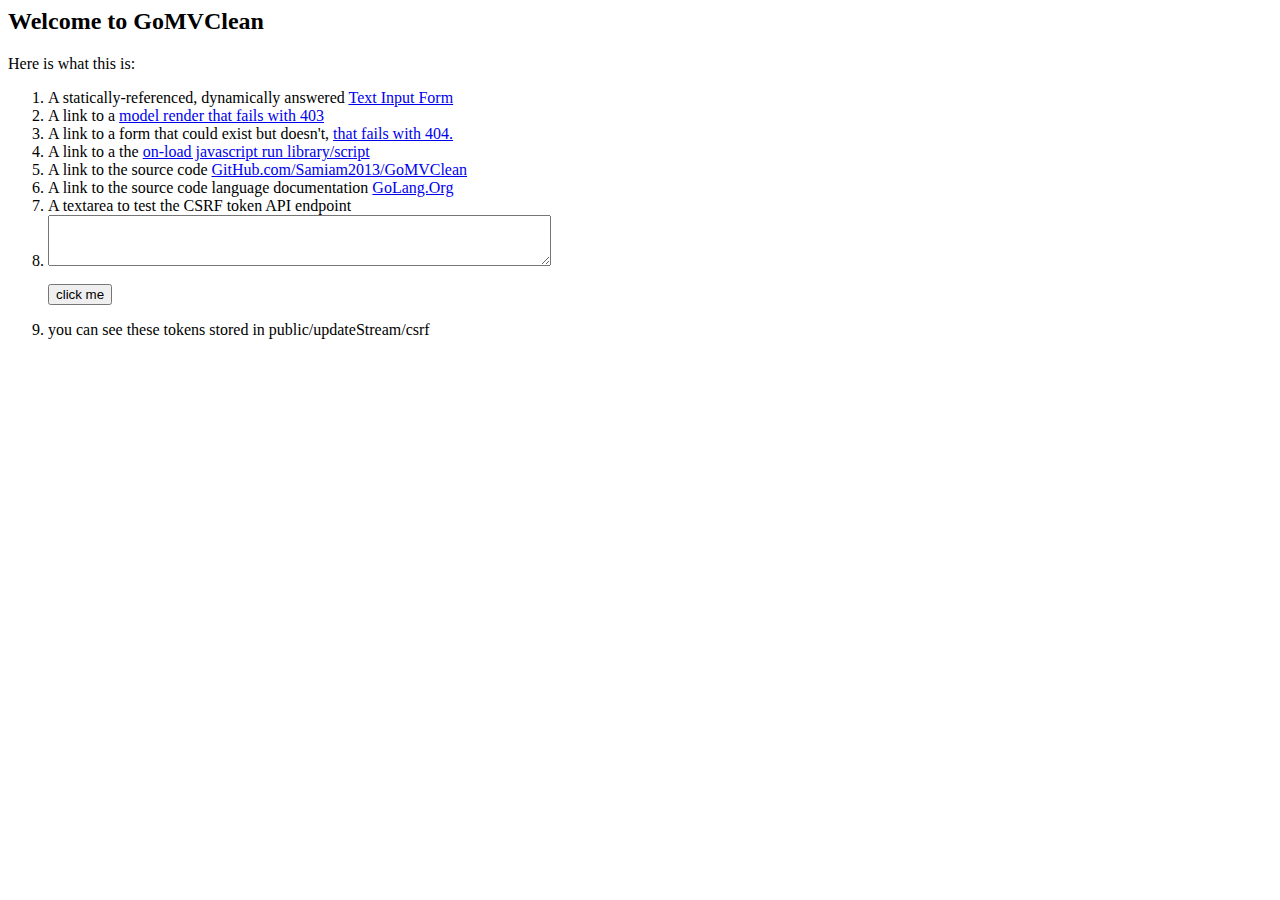
<file: static/index.html>
<!-- the header should end here -->
  <body>
    <div id="bodyWrapper">
      <h2>Welcome to GoMVClean</h2>
        Here is what this is:
      <ol>
        <li>
          <div>
            A statically-referenced, dynamically answered
            <a href="/static/inputForm.html">
                 Text Input Form</a>
          </div>
        </li>
        <li>
          <div>
            A link to a
            <a href="/model/public/notInSchema">
              model render that fails with 403</a>
          </div>
        </li>
        <li>
          <div>
            A link to a form that could exist but doesn't,
            <a href="/static/inputForm2">
              that fails with 404.</a>
          </div>
        </li>
        <li>
          <div>
            A link to a the
            <a href="/js/runOnLoad.js">
                on-load javascript run library/script
            </a>
          </div>
        </li>
        <li>
          <div>
            A link to the source code
            <a href="https://github.com/samiam2013/GoMVClean" target="_blank">
              GitHub.com/Samiam2013/GoMVClean</a>
          </div>
        </li>
        <li>
          <div>
            A link to the source code language documentation
            <a href="https://golang.org" target="_blank">
              GoLang.Org</a>
          </div>
        </li>
        <li>
          <div>
          A textarea to test the CSRF token API endpoint
          </div>
        </li>
        <li>
          <div>
            <form name="textForm">
              <textarea id="csrfTag" name="textArea" cols="60" rows="3"></textarea>
              <br /><br />
              <input type="button" value="click me" onclick="LoadCSRF()" />
            </form>
          </div>
        </li>
        <li>
          <div>
            you can see these tokens stored in public/updateStream/csrf
          </div>
        </li>
      </ol>
    </div>
  </body>
<!-- the footer should start here -->
</file>
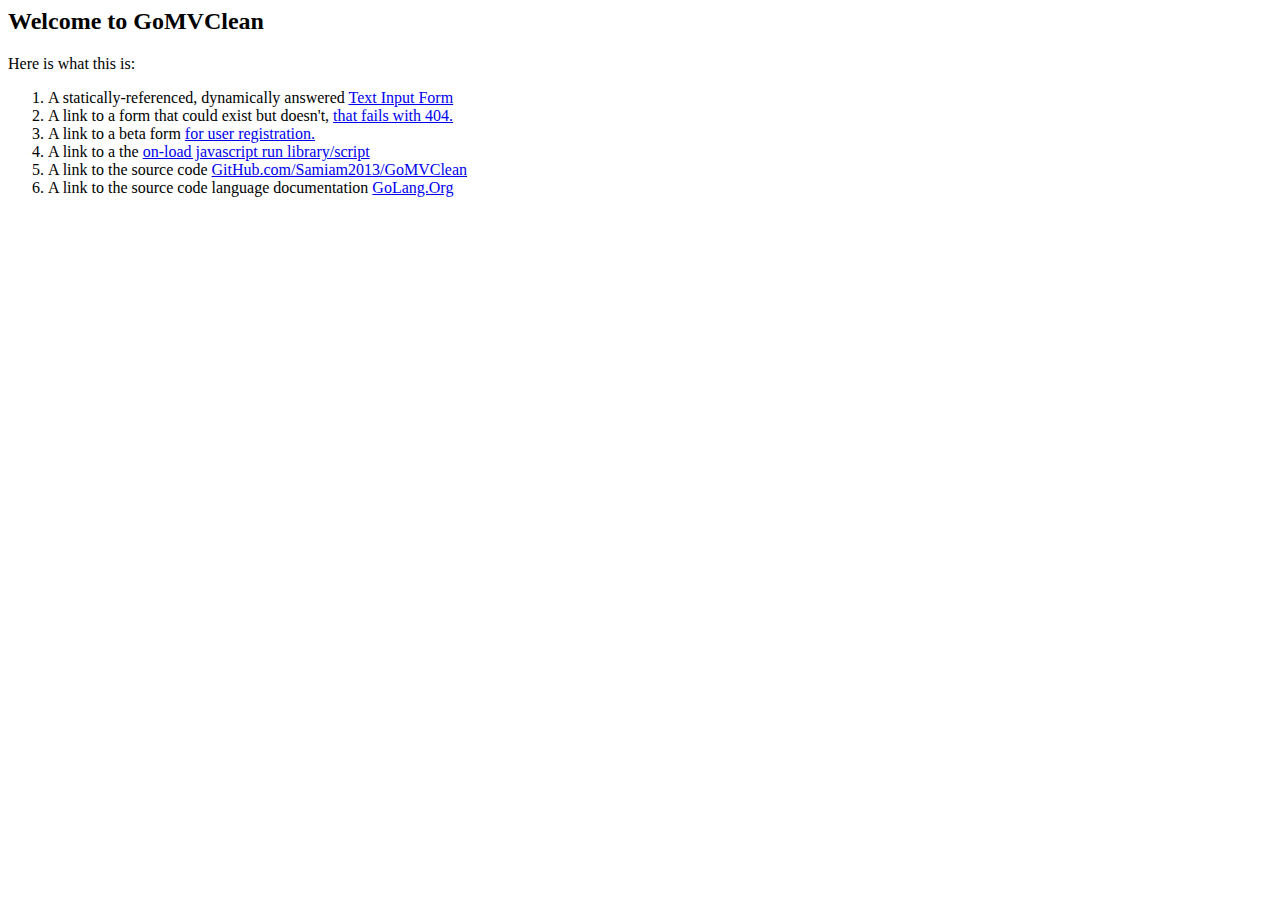
<file: view/index.html>
<!-- the header should end here -->
  <body>
    <div id="bodyWrapper">
      <h2>Welcome to GoMVClean</h2>
        Here is what this is:
      <ol>
        <li>
          <div>
            A statically-referenced, dynamically answered
            <a href="/view/inputForm.html">
                 Text Input Form</a>
          </div>
        </li>
        <li>
          <div>
            A link to a form that could exist but doesn't,
            <a href="/view/inputForm2.html">
              that fails with 404.</a>
          </div>
        </li>
        <li>
          <div>
            A link to a beta form
            <a href="/view/registerUser.html">
              for user registration.</a>
          </div>
        </li>
        <li>
          <div>
            A link to a the
            <a href="/js/runOnLoad.js">
                on-load javascript run library/script
            </a>
          </div>
        </li>
        <li>
          <div>
            A link to the source code
            <a href="https://github.com/samiam2013/GoMVClean" target="_blank">
              GitHub.com/Samiam2013/GoMVClean</a>
          </div>
        </li>
        <li>
          <div>
            A link to the source code language documentation
            <a href="https://golang.org" target="_blank">
              GoLang.Org</a>
          </div>
        </li>
      </ol>
    </div>
  </body>
<!-- the footer should start here -->
</file>
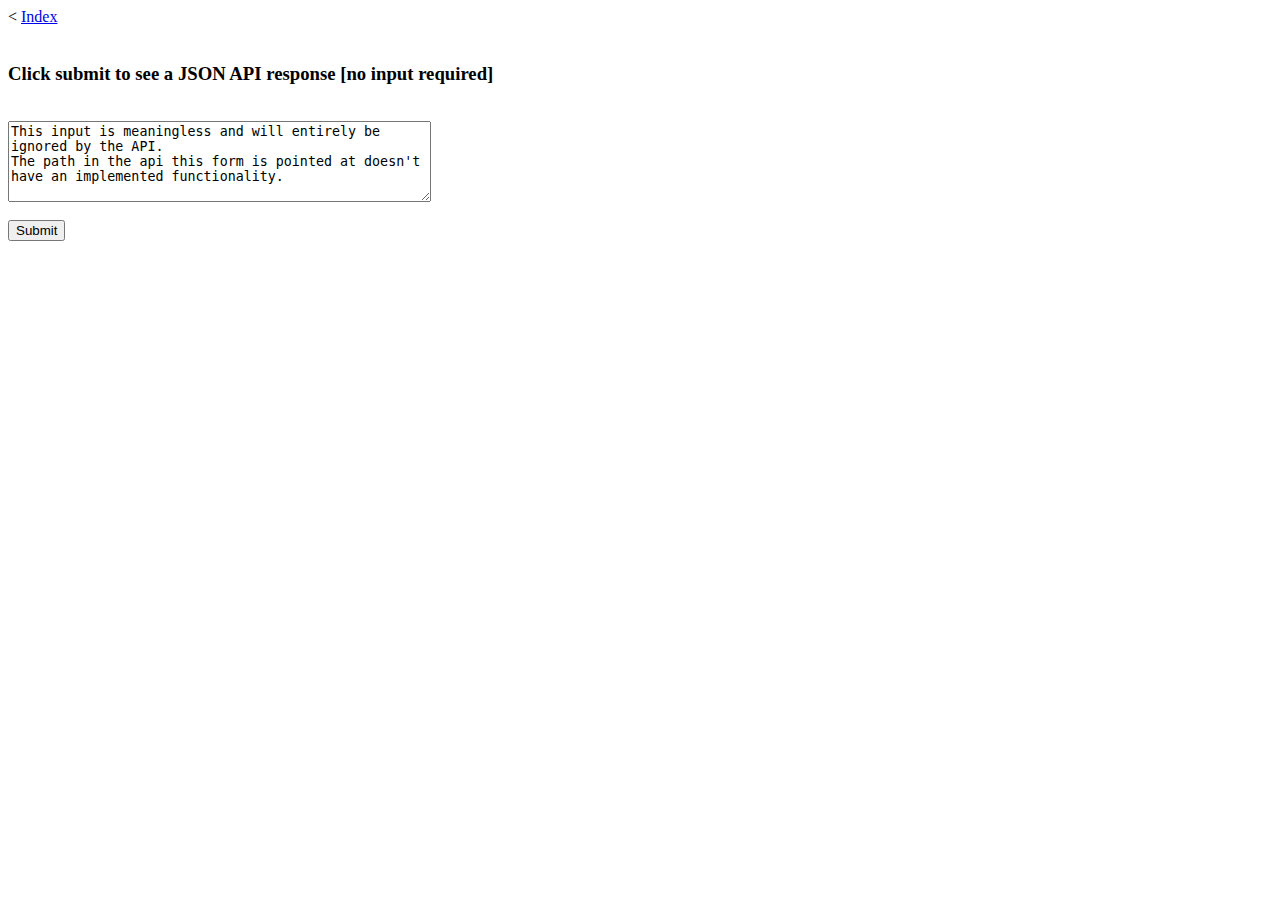
<file: static/inputForm.html>
<!-- the header should end here -->
<body>
  <div id="bodyWrapper">

    &lt  <a href="/">Index</a>
    <br />
    <br />

    <h3>Click submit to see a JSON API response [no input required]</h3>

    <form name="textForm" method="POST" action="/api/testPost">
      <br />
<textarea name="textArea" cols="50" rows="5">
This input is meaningless and will entirely be ignored by the API.
The path in the api this form is pointed at doesn't have an implemented functionality.
</textarea>
      <br />
      <br />
      <input type="submit" value="Submit"></input>
    </form>

  </div>
</body>
<!-- the footer should start here -->
</file>
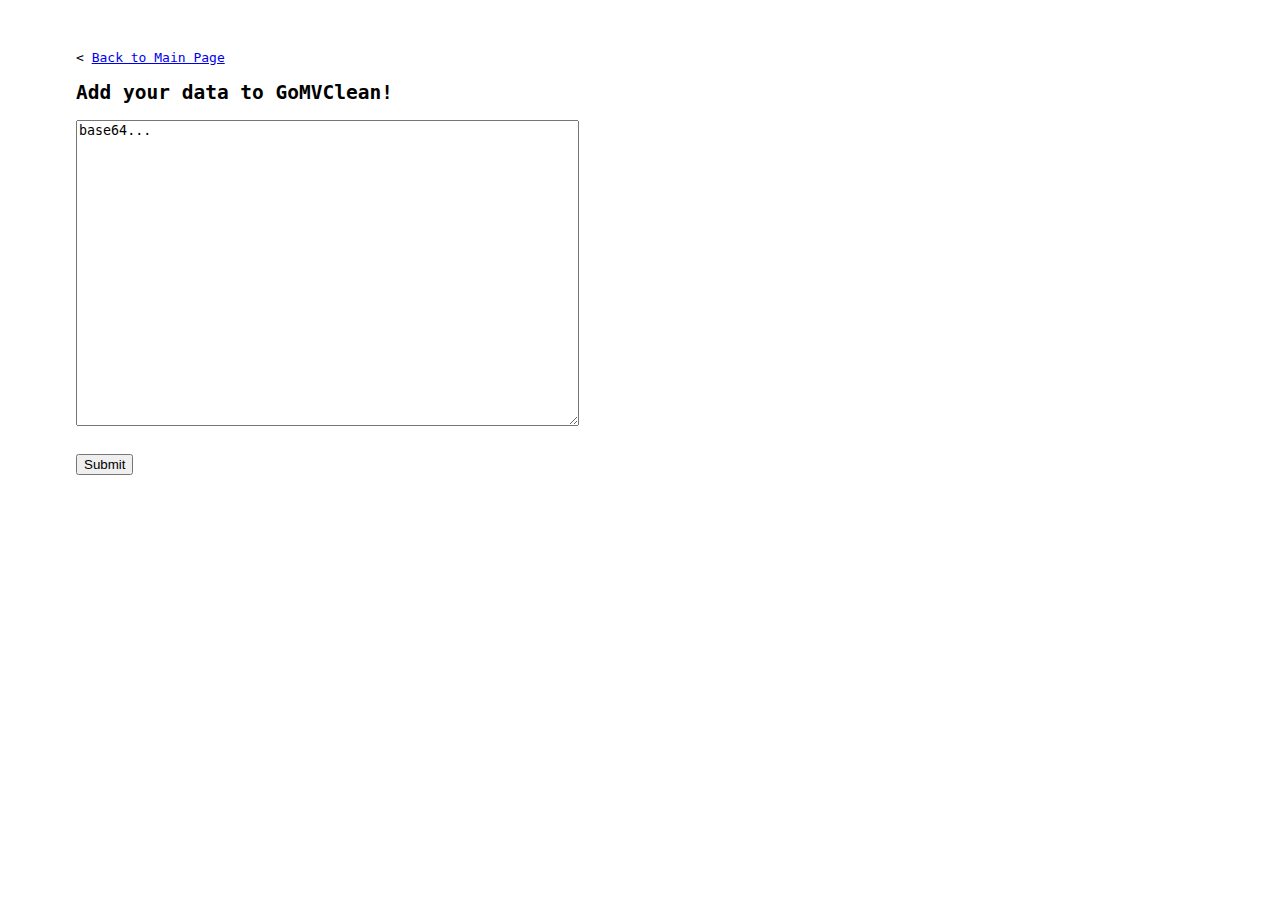
<file: static/inPutForm.html>
<html>
<head>
  <title>View: Input Form</title>
</head>
<body>
  <div id="bodyWrapper" style=" 
                          margin-left: 68px;
                          margin-top: 50px;
                          font-family: monospace;">
    &lt  <a href="/">Back to Main Page</a><br />
    <h2>Add your data to GoMVClean!</h2>
      <form name="textForm" method="POST" action="https://localhost:443/api/testPost">
          <p>
            <textarea name="textArea" cols="60" rows="20">base64...</textarea>
          </p>
        <br />
        <input type="submit" value="Submit"></input>
      </form>
    </div>
  </body>
</html>
</file>
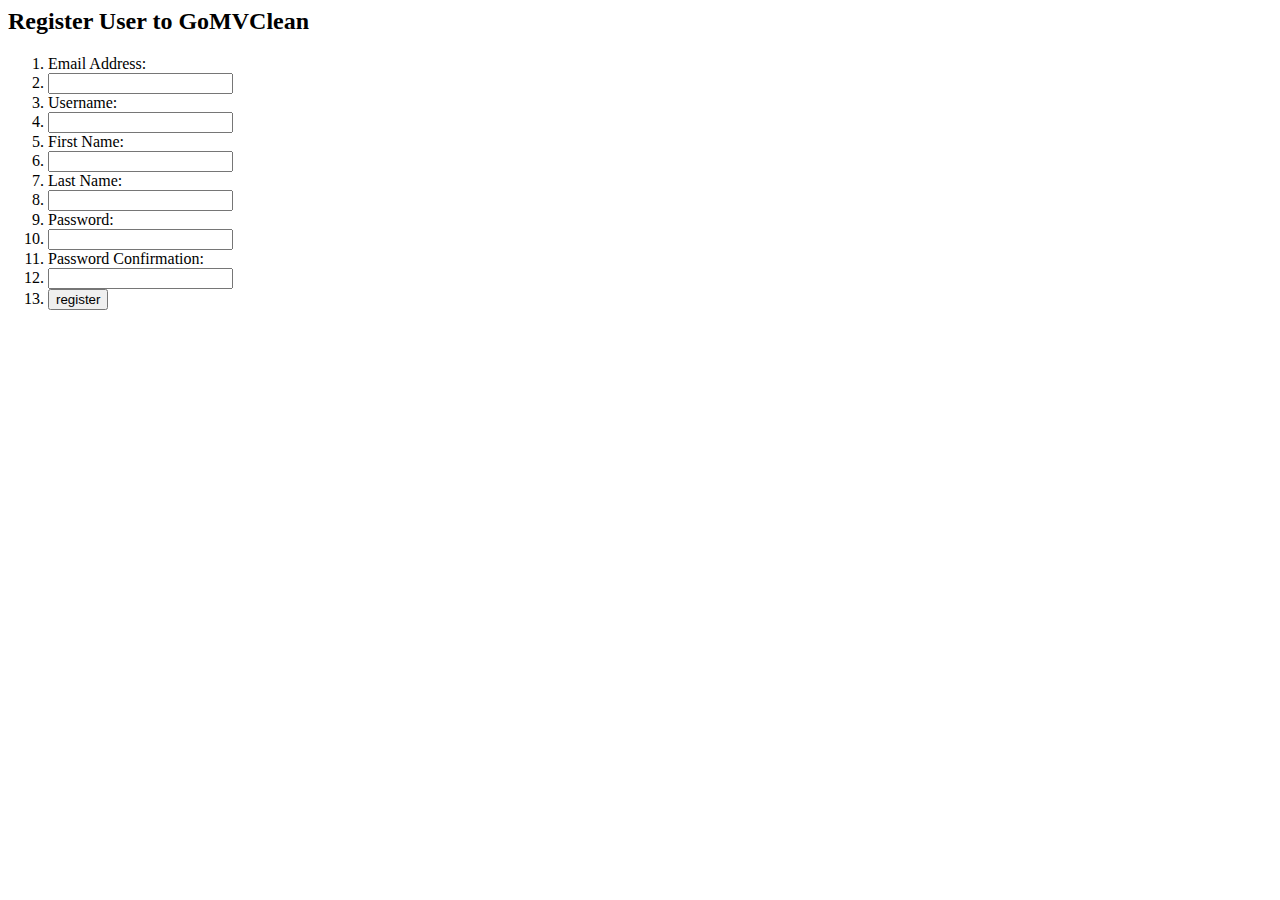
<file: view/registerUser.html>
<body onload="regFormLoad()">
<script>
function regFormLoad(){
  document.getElementById('noJavascript').remove();
  LoadCSRF('/api/registerUser','csrfInput');
}
</script>
  <div id="bodyWrapper">
    <h2>Register User to GoMVClean</h2>
    <h4 id="noJavascript">[Javascript disabled. JS is required on this page for security purposes.]</h4>
    <ol>
      <form id="registerUser" method="POST" action="/api/registerUser">
        <li>
          <div>
            Email Address:
          </div>
        </li>
        <li>
          <div>
            <input type="text" id="email"/>
          </div>
        </li>
        <li>
          <div>
            Username:
          </div>
        </li>
        <li>
          <div>
            <input type="text" id="userName" />
          </div>
        </li>
        <li>
          <div>
            First Name:
          </div>
        </li>
        <li>
          <div>
            <input type="text" id="firstName" />
          </div>
        </li>
        <li>
          <div>
            Last Name:
          </div>
        </li>
        <li>
          <div>
            <input type="text" id="lastName" />
          </div>
        </li>
        <li>
          <div>
            Password:
          </div>
        </li>
        <li>
          <div>
            <input type="password" id="password" />
          </div>
        </li>
        <li>
          <div>
            Password Confirmation:
          </div>
        </li>
        <li>
          <div>
            <input type="password" id="passwordConfirm" />
          </div>
        </li>
        <li>
          <div>
              <input type="hidden" id="csrfInput" value=""/>
              <input type="button" value="register" onclick="submitRegistrationForm('csrfInput')"/>
          </div>
        </li>
      </form>
    </ol>
  </div>
</body>
<!-- the footer should start here -->
</file>
